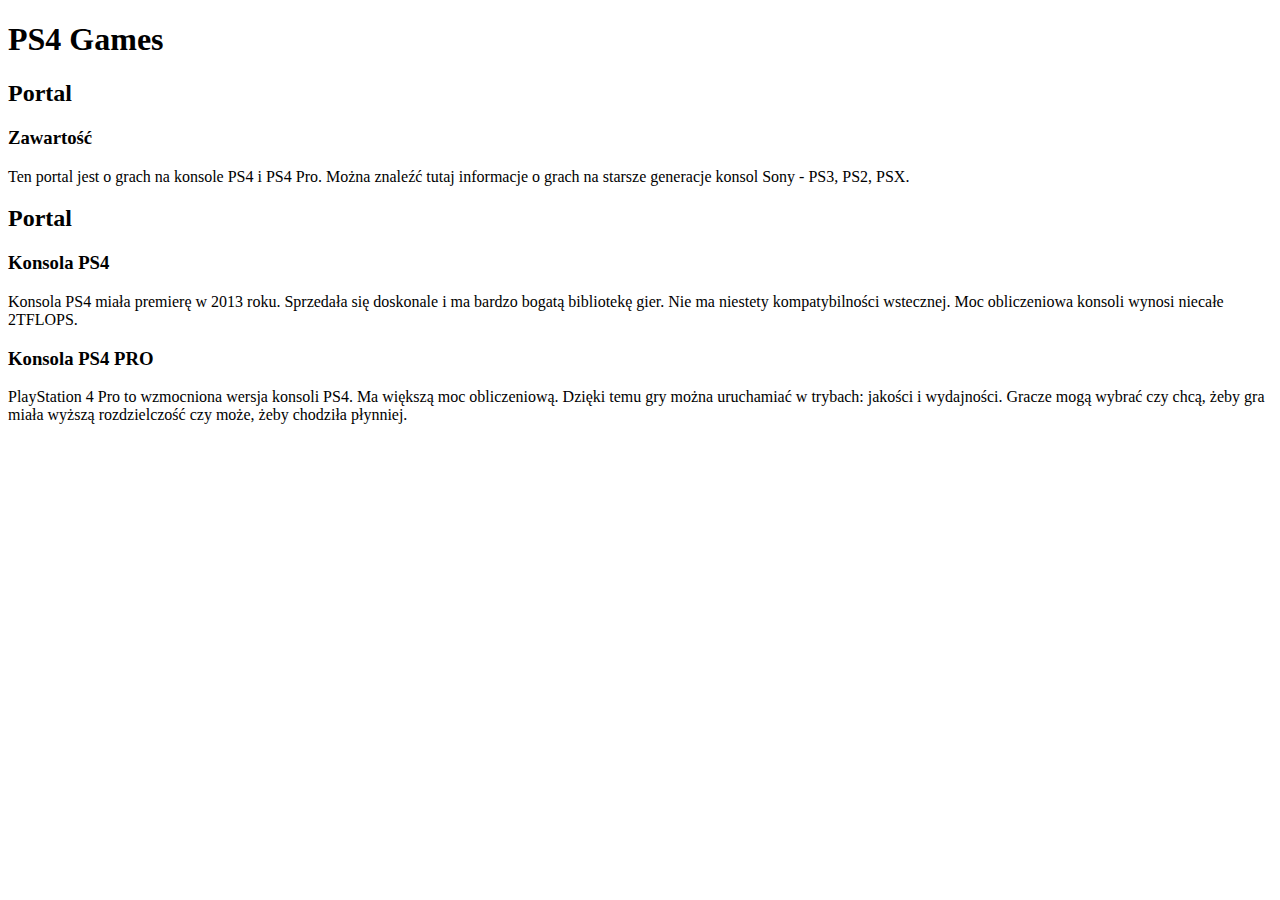
<file: index.html>
<!DOCTYPE html>
<html lang="pl">
<head>
    <meta charset="UTF-8">
    <meta http-equiv="X-UA-Compatible" content="IE=edge">
    <meta name="viewport" content="width=device-width, initial-scale=1.0">
    <link rel="stylesheet" href="css/style.css" type="style/css">
    <title>Portal o grach PS4</title>
</head>
<body>
    <header>
        <h1>PS4 Games</h1>
    </header>
    
    <main class="content">
        <section class="info">
            <header class="info__header">
                <h2 class="info__title">Portal</h2>
            </header>
            <article class="info__article">
                <header class="info__article-header">
                    <h3 class="info__article-title">Zawartość</h3>
                </header>
                <p class="info__paragraph">Ten portal jest o grach na konsole PS4 i PS4 Pro. Można znaleźć tutaj informacje o grach na starsze generacje konsol Sony - PS3, PS2, PSX.</p>
            </article>
        </section>

        <section class="news">
            <header class="news__header">
                <h2 class="news__title">Portal</h2>
            </header>

            <article class="news__article">
                <header class="news__article-header">
                    <h3 class="news__article-title">Konsola PS4</h3>
                </header>
                <p class="news__paragraph">Konsola PS4 miała premierę w 2013 roku. Sprzedała się doskonale i ma bardzo bogatą bibliotekę gier. Nie ma niestety kompatybilności wstecznej. Moc obliczeniowa konsoli wynosi niecałe 2TFLOPS.</p>
            </article>

            <article class="news__article">
                <header class="news__article-header">
                    <h3 class="news__article-title">Konsola PS4 PRO</h3>
                </header>
                <p class="news__paragraph">PlayStation 4 Pro to wzmocniona wersja konsoli PS4. Ma większą moc obliczeniową. Dzięki temu gry można uruchamiać w trybach: jakości i wydajności. Gracze mogą wybrać czy chcą, żeby gra miała wyższą rozdzielczość czy może, żeby chodziła płynniej.</p>
            </article>
        </section>
    
    </main>
    
    <footer>



    </footer>
</body>
</html>
</file>
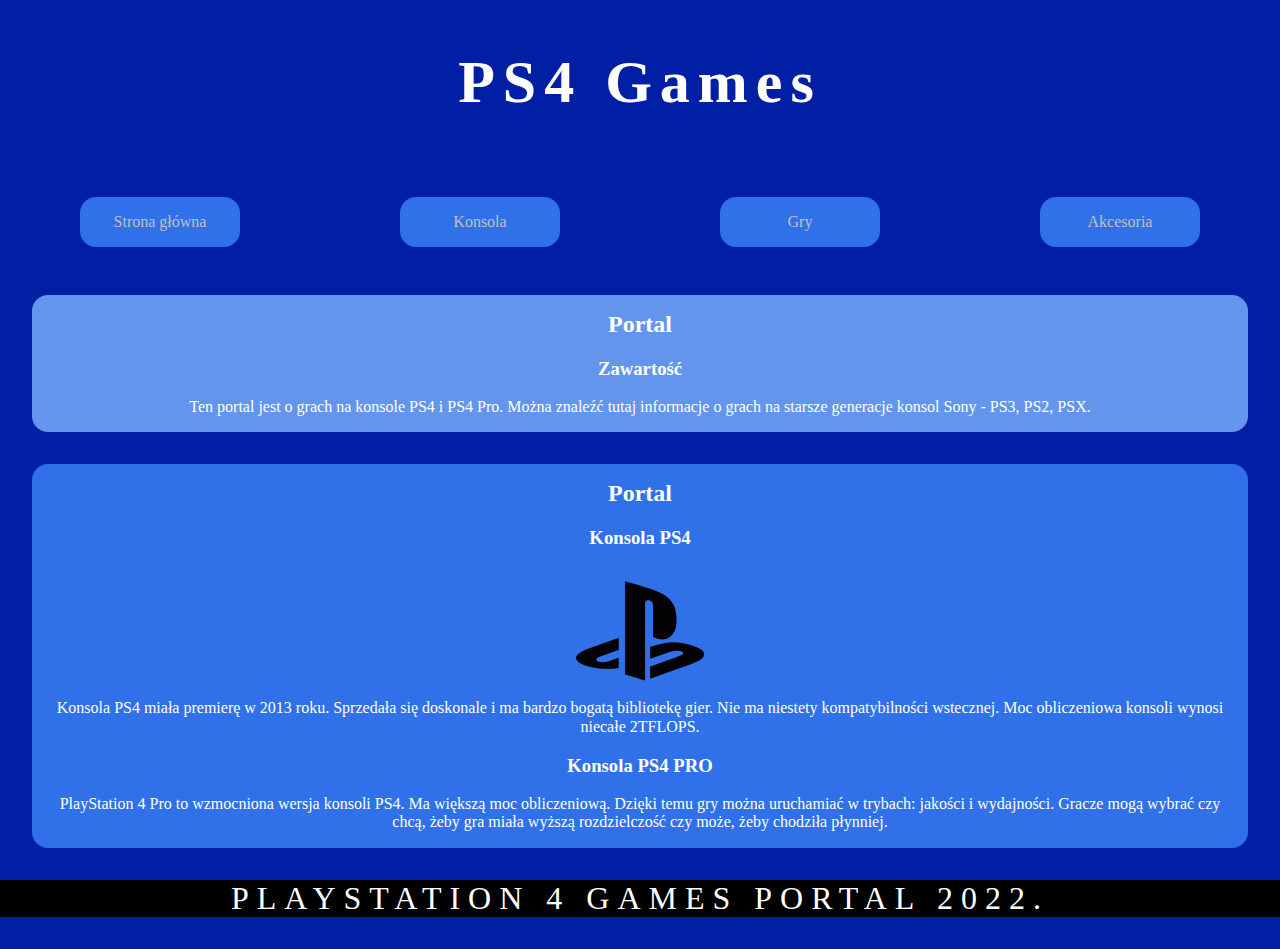
<file: console.html>
<!DOCTYPE html>
<html lang="pl">

<head>
    <meta charset="UTF-8">
    <meta http-equiv="X-UA-Compatible" content="IE=edge">
    <meta name="viewport" content="width=device-width, initial-scale=1.0">
    <link rel="stylesheet" href="css/normalize.css" type="text/css">
    <link rel="stylesheet" href="css/style.css" type="text/css">
    <title>Portal o grach PS4</title>
</head>

<body class="content">
    <header class="main-header">
        <h1 class="main-header__title">PS4 Games</h1>
        <nav class="main-header__nav">
            <ul class="main-header__link-list">
                <li class="main-header__item"><a class="main-header__link" href="index.html">Strona główna</a></li>
                <li class="main-header__item"><a class="main-header__link" href="console.html">Konsola</a></li>
                <li class="main-header__item"><a class="main-header__link" href="games.html">Gry</a></li>
                <li class="main-header__item"><a class="main-header__link" href="items.html">Akcesoria</a></li>
            </ul>
        </nav>
    </header>

    <main>
        <section class="info">
            <header class="info__header">
                <h2 class="info__title">Portal</h2>
            </header>
            <article class="info__article">
                <header class="info__article-header">
                    <h3 class="info__article-title">Zawartość</h3>
                </header>
                <p class="info__paragraph">Ten portal jest o grach na konsole PS4 i PS4 Pro. Można znaleźć tutaj
                    informacje o grach na starsze generacje konsol Sony - PS3, PS2, PSX.</p>
            </article>
        </section>

        <section class="news">
            <header class="news__header">
                <h2 class="news__title">Portal</h2>
            </header>

            <article class="news__article">
                <header class="news__article-header">
                    <h3 class="news__article-title">Konsola PS4</h3>
                </header>
                <img class="news__pic" src="img/playstation-logo.png" alt="Logo konsoli PlayStation 4.">
                <p class="news__paragraph">Konsola PS4 miała premierę w 2013 roku. Sprzedała się doskonale i ma bardzo
                    bogatą bibliotekę gier. Nie ma niestety kompatybilności wstecznej. Moc obliczeniowa konsoli wynosi
                    niecałe 2TFLOPS.</p>
            </article>

            <article class="news__article">
                <header class="news__article-header">
                    <h3 class="news__article-title">Konsola PS4 PRO</h3>
                </header>
                <p class="news__paragraph">PlayStation 4 Pro to wzmocniona wersja konsoli PS4. Ma większą moc
                    obliczeniową. Dzięki temu gry można uruchamiać w trybach: jakości i wydajności. Gracze mogą wybrać
                    czy chcą, żeby gra miała wyższą rozdzielczość czy może, żeby chodziła płynniej.</p>
            </article>
        </section>

    </main>

    <footer class="footer">

        <p class="footer__paragraph">PlayStation 4 Games Portal 2022.</p>

    </footer>
</body>

</html>
</file>
<file: css/style.css>
html {
    box-sizing: border-box;
}

*, *:before, *:after {
    box-sizing: inherit;
}

.content {
    background: rgb(0, 31, 165);
    color: white;
    min-height: 100vh;
}

.footer {
    background: black;
    font-size: 32px;
    text-transform: uppercase;
    letter-spacing: 8px;
    text-align: center;
}

.info {
    background: cornflowerblue;
    border-radius: 16px;
    padding: 16px;
    text-align: center;
    margin: 32px;
}

.info__paragraph {
    margin: 0;
}

.info__title {
    margin: 0;
}

.main-header__item {
    list-style-type: none;
    background: rgb(48, 113, 233);
    padding: 16px;
    min-width: 160px;
    border-radius: 16px;
    text-align: center;
    margin: 16px;
}

.main-header__link {
    text-decoration: none;
    color: silver;
}

.main-header__link-list {
    display: grid;
    grid-template-columns: 1fr 1fr 1fr 1fr;
    justify-items: center;
    padding: 0;
}

.main-header__title {
    font-size: 60px;
    letter-spacing: 8px;
    text-align: center;
    margin: 0;
    padding: 48px;
}

.news {
    background: rgb(48, 113, 233);
    border-radius: 16px;
    padding: 16px;
    text-align: center;
    margin: 32px;
}

.news__paragraph {
    margin: 0;
}

.news__pic {
    max-width: 128px;
    max-height: 128px;
}

.news__title {
    margin: 0;
}

@media (min-width: 641px) and (max-width: 960px) {
    .main-header__link-list {
        grid-template-columns: 1fr 1fr;
    }
}


@media (max-width: 640px) {
    .main-header__link-list {
        grid-template-columns: 1fr;
    }

    .news__pic {
        max-width: 64px;
        max-height: 64px;
    }
}
</file>
